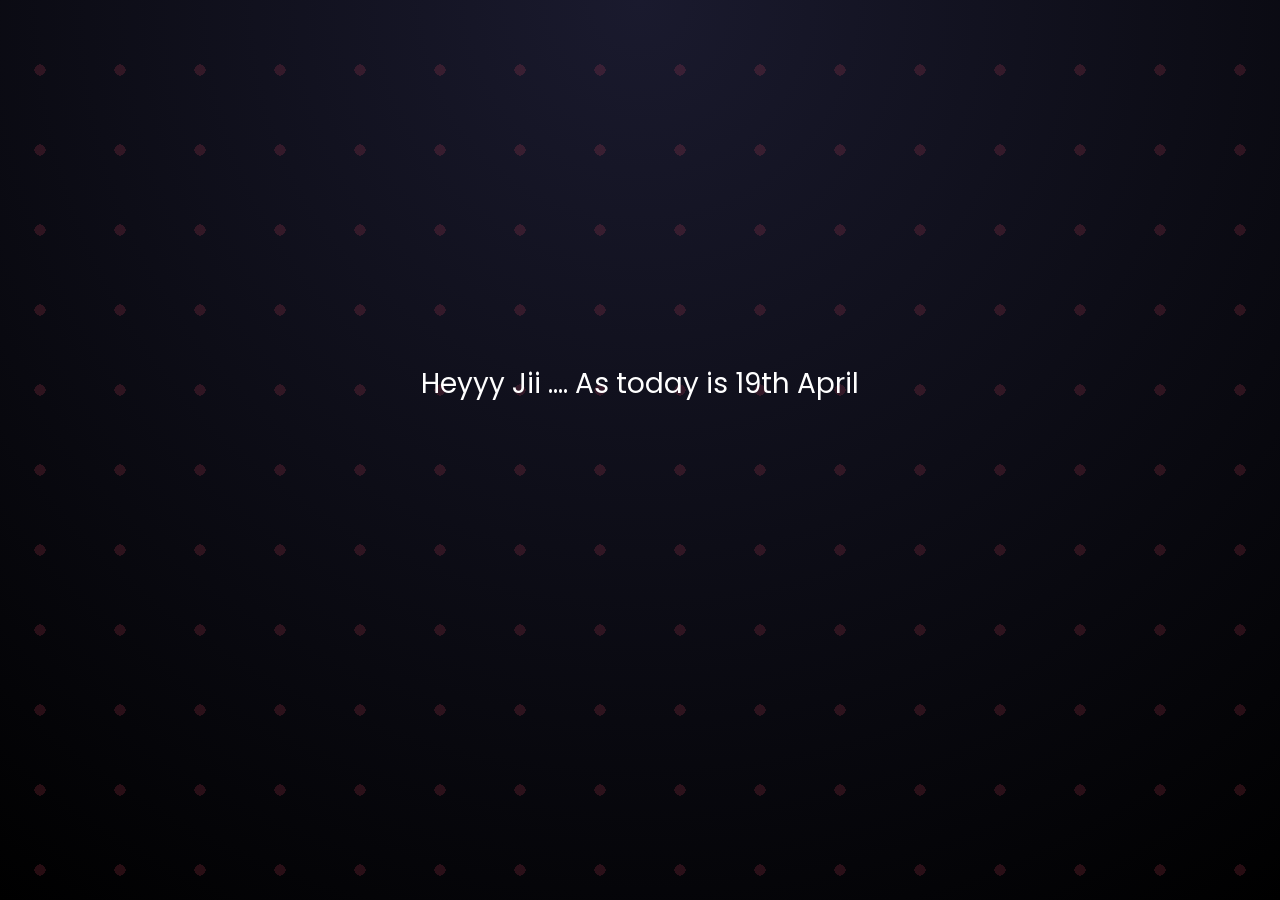
<file: index.html>
<!DOCTYPE html>
<html lang="en">

<head>

<meta charset="UTF-8">
<meta name="viewport" content="width=device-width, initial-scale=1.0">

<title>Happy Birthday Jii</title>

<link rel="stylesheet" href="style.css">

<link href="https://fonts.googleapis.com/css2?family=Great+Vibes&family=Poppins:wght@300;400;500;600&family=Dancing+Script:wght@500;700&family=Pacifico&display=swap" rel="stylesheet">

</head>

<body>
    

<audio id="bgMusic" autoplay loop>
<source src="Happy_Birthday_-_Anirudh_Ravichander.mp3" type="audio/mpeg">
</audio>

<!-- 💖 Intro -->
<div id="intro">
  <div class="centerBox">
    <p id="text"></p>
    <button id="nextBtn">Let’s gooo.. 🤍</button>
  </div>
</div>

<section class="hero">

<h1 class="title">Happy Birthday </h1>

<h2 class="name">Amirthavarshini 💖</h2>


<p id="typing" class="intro"></p>

<button onclick="showSurprise()" class="btn">
Don’t miss this 👀
</button>

</section>

<section id="surprise" class="hidden">

<h2 class="memory-title">📸 Your Beautiful Memories</h2>

<div class="gallery">

<div class="card">
<img src="01.jpeg">
<h3>Family first, always ❤️</h3>
<p>Family is where love fills every moment and laughter never ends.</p>
</div>

<div class="card">
<img src="Screenshot 2024-11-15 180522.png">
<h3>The Star of the Day ✨</h3>
<p>A little bit of smile, a little bit of kindness… that’s what makes you, you.</p>
</div>

<div class="card">
<img src="03.jpeg">
<h3>Three Peas in a Pod 🫶</h3>
<p>Different personalities, one unbreakable bond — three besties making the best memories together.</p>
</div>

<div class="card">
<img src="02.jpeg">
<h3>The Unforgettable Gang 👊</h3>
<p>College was never just about studies, it was about the people beside us.</p>
</div>

<div class="card">
<img src="05 (2).jpeg">
<h3>Queens Together 👑</h3>
<p>Life becomes more beautiful when you share it with special people.</p>
</div>

<div class="card">
<img src="06.jpeg">
<h3>The Next Chapter Begins 🚀</h3>
<p>Every ending leads to a new beginning, and this is where your next adventure starts.</p>
</div>

</div>


<div class="gift-container">

<p class="gift-text">
Tap the Gift for one last thing... 💌
</p>

<div class="gift" onclick="openGift()">
🎁
</div>

</div>

</section>


<div id="popup" class="popup hidden">

<div class="popup-box">

<h2 class="popup-title">A Special Message For You 💌</h2>

<p class="popup-text">

Some people come into our lives and quietly make everything better, you are one of those rare people. <br>

You carry a quiet magic in you that makes everything and everyone around you feel better.There’s a softness in you that the world doesn’t come across often. <br>

On your birthday, I just want you to know how much you mean to the people around you and how wonderful you truly are. ✨

</p>

<p class="popup-ending">
Once again, Happy Birthday Amirr Jii 🎂 <br>

Stay just the way you are
</p>

<p class="popup-sign">

— From someone who truly appreciates you 💖

</p>


<button onclick="closePopup()">Close</button>

</div>

</div>

<script src="script.js"></script>

</body>
</html>
</file>
<file: style.css>
*{
margin:0;
padding:0;
box-sizing:border-box;
}

body{

font-family:'Poppins',sans-serif;

color:white;

text-align:center;

overflow-x:hidden;

/* 🌙 NEW DARK THEME BACKGROUND */
background: radial-gradient(circle at top, #0b0b10, #000000);

/* 🌸 PINK DOTS OVERLAY */
position:relative;
}
body::before{
content:"";
position:fixed;
top:0;
left:0;
width:100%;
height:100%;
background-image: radial-gradient(circle, rgba(255,77,109,0.25) 4px, transparent 4px);
background-size:80px 80px;
animation: moveDots 20s linear infinite;
z-index:-1;
pointer-events:none;
}

@keyframes moveDots{
from{transform:translate(0,0);}
to{transform:translate(-80px,-80px);}
}

/* BACKGROUND ANIMATION */

@keyframes gradient{

0%{background-position:0% 50%}
50%{background-position:100% 50%}
100%{background-position:0% 50%}

}



/* HERO SECTION */

.hero{

min-height:100vh;

display:flex;

flex-direction:column;

justify-content:center;

align-items:center;

padding:20px;

}

/* MAIN TITLE */

.title{

font-family:'Great Vibes',cursive;

font-size:75px;

color:#ffffff;

text-shadow:
0 3px 10px rgba(0,0,0,0.25),
0 0 15px rgba(255,255,255,0.6),
0 0 25px rgba(255,105,180,0.6);

animation:titleGlow 3s ease-in-out infinite;

}

@keyframes titleGlow{

0%{text-shadow:0 0 10px rgba(255,255,255,0.5)}
50%{text-shadow:0 0 25px rgba(255,105,180,0.9)}
100%{text-shadow:0 0 10px rgba(255,255,255,0.5)}

}

/* NAME */

.name{

font-family:'Dancing Script',cursive;

font-size:46px;

margin-top:10px;

color:#ff2f63;

text-shadow:
0 2px 8px rgba(0,0,0,0.3),
0 0 10px rgba(255,105,180,0.7);

}

/* INTRO TEXT */

.intro{

margin:25px 0;

font-size:21px;

max-width:650px;

line-height:1.6;

color:#ffffff;

text-shadow:
0 2px 6px rgba(0,0,0,0.3);

}

/* BUTTON */

.btn{

margin-top:30px;

padding:16px 35px;

border:none;

border-radius:40px;

font-size:18px;

background:#ff2f63;

color:white;

cursor:pointer;

box-shadow:0 8px 25px rgba(0,0,0,0.3);

transition:0.3s;

}

.btn:hover{

transform:scale(1.1);

background:#ff1a50;

}

/* MEMORY TITLE */

.memory-title{

margin-top:80px;

font-family:'Pacifico',cursive;

font-size:36px;

color:#ffffff;

text-shadow:
0 3px 10px rgba(0,0,0,0.3),
0 0 15px rgba(255,182,193,0.8);

}

/* GALLERY */

.gallery{

display:grid;

grid-template-columns:repeat(auto-fit,minmax(260px,1fr));

gap:30px;

padding:40px;

max-width:1100px;

margin:auto;

}

/* PHOTO CARD */

.card{

background: linear-gradient(145deg, #0f2027, #203a43, #2c5364);

backdrop-filter:blur(12px);

border-radius:18px;

overflow:hidden;

box-shadow:0 12px 25px rgba(0,0,0,0.25);

transition:0.4s;

}

.card:hover{

transform:translateY(-10px) scale(1.03);

box-shadow:0 20px 35px rgba(0,0,0,0.35);

}

/* IMAGE */

.card img{

width:100%;

height:220px;

object-fit:cover;

}

/* CARD TITLE */

.card h3{

margin-top:12px;

font-family:'Dancing Script',cursive;

font-size:24px;

color:#ff2f63;

text-shadow:0 1px 4px rgba(0,0,0,0.3);

}

/* CARD TEXT */

.card p{

padding:10px 15px 20px;

font-size:15px;

line-height:1.5;

color:white;

}

/* GIFT SECTION */

.gift-container{

margin:80px 0;

}

/* GIFT TEXT */

.gift-text{

font-size:24px;

font-weight:500;

margin-bottom:15px;

color:#ffffff;

text-shadow:
0 2px 6px rgba(0,0,0,0.4),
0 0 10px rgba(255,182,193,0.8);

}

/* GIFT ICON */

.gift{

font-size:90px;

cursor:pointer;

animation:bounce 1.5s infinite;

}
/* 🌙 Intro */
#intro {
  position: fixed;
  top: 0;
  left: 0;
  width: 100%;
  height: 100vh;
  background: radial-gradient(circle at top, #1a1a2e, #000);
  display: flex;
  justify-content: center;
  align-items: center;
  z-index: 9999;
  padding: 20px;
  overflow: hidden;
}

/* Background animation */
#intro::before {
  content: "";
  position: absolute;
  width: 200%;
  height: 200%;
  background: radial-gradient(circle, rgba(255, 77, 109, 0.15) 10%, transparent 10%);
  background-size: 80px 80px;
  animation: moveBg 20s linear infinite;
  pointer-events: none; /* ✅ FIX */
}

@keyframes moveBg {
  from { transform: translate(0,0); }
  to { transform: translate(-100px,-100px); }
}

/* Content box */
.centerBox {
  text-align: center;
  color: white;
  width: 100%;
  max-width: 500px;
  z-index: 2;
}

/* Text */
#text {
  font-size: clamp(18px, 5vw, 28px);
  min-height: 100px;
  line-height: 1.6;
  word-wrap: break-word;
}

/* Button */
#nextBtn {
  margin-top: 30px;
  padding: 14px 30px;
  border-radius: 30px;
  border: none;
  background: linear-gradient(45deg, #ff4d6d, #ff758c);
  color: white;
  font-size: 16px;
  cursor: pointer;
  opacity: 0;
  pointer-events: none;
  transition: 0.3s;
}

#nextBtn:hover {
  transform: scale(1.1);
}

/* Hide main content initially */
#mainContent {
  display: none;
}

/* Mobile fix */
@media (max-width: 600px) {
  #text {
    font-size: 18px;
  }
}


@keyframes bounce{

0%{transform:translateY(0)}
50%{transform:translateY(-15px)}
100%{transform:translateY(0)}

}

/* POPUP */

.popup{

position:fixed;

top:0;

left:0;

width:100%;

height:100%;

background:rgba(0,0,0,0.7);

display:flex;

justify-content:center;

align-items:center;

padding:20px;

}

/* POPUP BOX */

.popup-box {
  background: linear-gradient(135deg, rgba(20,20,30,0.9), rgba(5,5,10,0.95));
  color: #ffffff;

  padding: 30px;
  border-radius: 22px;
  max-width: 500px;
  width: 100%;

  border: 1px solid rgba(255,255,255,0.12);

  box-shadow: 
    0 0 25px rgba(255, 75, 145, 0.25),
    0 0 60px rgba(138, 43, 226, 0.15),
    0 20px 60px rgba(0,0,0,0.8);

  backdrop-filter: blur(14px);

  animation: popup 0.6s cubic-bezier(0.16, 1, 0.3, 1);
}

@keyframes popup{

0%{transform:scale(0)}
100%{transform:scale(1)}

}

/* POPUP TITLE */

.popup-title{

font-family:'Dancing Script',cursive;

font-size:34px;

color:#ff2f63;

}

/* POPUP TEXT */

.popup-text{
color: white;

margin-top:15px;

line-height:1.7;

}

/* POPUP ENDING */

.popup-ending{

margin-top:15px;

font-family:'Pacifico',cursive;

font-size:22px;

color:#ff2f63;

}

/* POPUP BUTTON */

.popup button{

margin-top:20px;

padding:10px 20px;

border:none;

background:#ff2f63;

color:white;

border-radius:20px;

cursor:pointer;

}

.popup-sign{
margin-top:20px;
font-family:'Great Vibes',cursive;
font-size:26px;
color:#ff6b9a;
}

/* HIDDEN CLASS */

.hidden{

display:none;

}

/* MOBILE */

@media(max-width:768px){

.title{

font-size:50px;

}

.name{

font-size:34px;

}

.intro{

font-size:18px;

}

.gallery{

padding:20px;

}

.gift{

font-size:70px;

}

}
</file>
